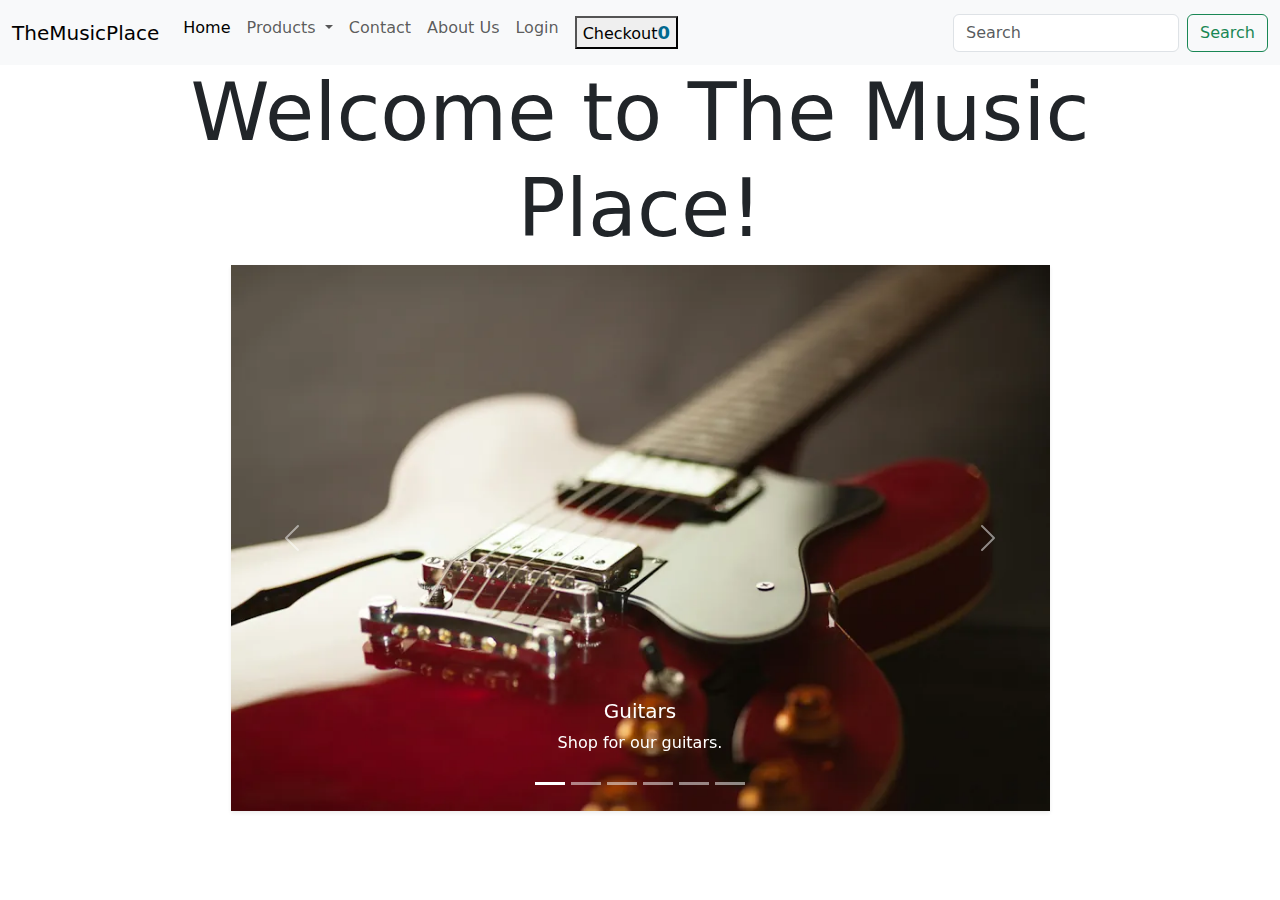
<file: index.html>
<!doctype html>
<html lang="en">
  <head>
    <meta charset="utf-8">
    <meta name="viewport" content="width=device-width, initial-scale=1">
    <title>TheMusicPlace - Music Retailer</title>
    <meta name="description" content="TheMusicPlace is an online music retailer dedicated to selling musical instruments and equipment to music enthusiasts.">
    <meta name="keywords" content="music retailer, musical instruments, music equipment">
    <link href="https://cdn.jsdelivr.net/npm/bootstrap@5.3.3/dist/css/bootstrap.min.css" rel="stylesheet" integrity="sha384-QWTKZyjpPEjISv5WaRU9OFeRpok6YctnYmDr5pNlyT2bRjXh0JMhjY6hW+ALEwIH" crossorigin="anonymous">
    <link href="scss/custom.css" rel="stylesheet">
  </head>
  <body>

    <nav class="navbar navbar-expand-lg bg-body-tertiary">
      <div class="container-fluid">
        <a class="navbar-brand display-6" href="index.html">TheMusicPlace</a>
        <button class="navbar-toggler" type="button" data-bs-toggle="collapse" data-bs-target="#navbarNavDropdown" aria-controls="navbarNavDropdown" aria-expanded="false" aria-label="Toggle navigation">
          <span class="navbar-toggler-icon"></span>
        </button>
        <div class="collapse navbar-collapse" id="navbarNavDropdown">
          <ul class="navbar-nav">
            <li class="nav-item">
              <a class="nav-link active" aria-current="page" href="index.html">Home</a>
            </li>
            <li class="nav-item dropdown">
              <a class="nav-link dropdown-toggle" href="" role="button" data-bs-toggle="dropdown" aria-expanded="false">
                Products
              </a>
              <ul class="dropdown-menu">
                <li><a class="dropdown-item" href="products/guitars.html">Guitars</a></li>
                <li><a class="dropdown-item" href="products/basses.html">Basses</a></li>
                <li><a class="dropdown-item" href="products/effect-pedals.html">Effect Pedals</a></li>
                <li><a class="dropdown-item" href="products/percussion.html">Percussion</a></li>
                <li><a class="dropdown-item" href="products/microphones.html">Microphones</a></li>
                <li><a class="dropdown-item" href="products/audio-interfaces.html">Audio Interfaces</a></li>
              </ul>
            </li>
            <li class="nav-item">
              <a class="nav-link" href="contact.html">Contact</a>
            </li>
            <li class="nav-item"> 
              <a class="nav-link" href="about.html">About Us</a>
            </li>
            <li class="nav-item">
              <a id="login-logout" class="nav-link" href="login.html">Login</a>
            </li>
            <li class="nav-item">
              <a id="user-details" class="nav-link" href="user-details.html">User Details</a>
            </li>
            <li class="nav-item">
              <a class="nav-link" href="checkout.html">
                <button type="button">Checkout<span id="checkout"></span></button>
              </a>
            </li>
          </ul>
        </div>
        <form class="d-flex" role="search">
          <input class="form-control me-2" type="search" placeholder="Search" aria-label="Search">
          <button class="btn btn-outline-success" type="submit">Search</button>
        </form>
      </div>
    </nav>

    <main class="container mx-auto">

      <h1 class="display-1 text-center">Welcome to The Music Place!</h1>

      <div class="container text-center">
        <div class="row">
          <div class="col">
            <div id="carouselCaptions" class="carousel slide shadow-sm w-75 mx-auto">
              <div class="carousel-indicators">
                <button type="button" data-bs-target="#carouselCaptions" data-bs-slide-to="0" class="active" aria-current="true" aria-label="Slide 1"></button>
                <button type="button" data-bs-target="#carouselCaptions" data-bs-slide-to="1" aria-label="Slide 2"></button>
                <button type="button" data-bs-target="#carouselCaptions" data-bs-slide-to="2" aria-label="Slide 3"></button>
                <button type="button" data-bs-target="#carouselCaptions" data-bs-slide-to="3" aria-label="Slide 4"></button>
                <button type="button" data-bs-target="#carouselCaptions" data-bs-slide-to="4" aria-label="Slide 5"></button>
                <button type="button" data-bs-target="#carouselCaptions" data-bs-slide-to="5" aria-label="Slide 6"></button>
              </div>
              <div class="carousel-inner">
                <a href="products/guitars.html">
                  <div class="carousel-item active">
                    <img src="images/products/guitars.webp" class="d-block w-100" alt="Electric Guitar">
                    <div class="carousel-caption d-none d-md-block">
                      <h5>Guitars</h5>
                      <p>Shop for our guitars.</p>
                    </div>
                  </div>
                </a>
                <a href="products/basses.html">
                  <div class="carousel-item">
                    <img src="images/products/basses.webp" class="d-block w-100" alt="Electric Bass Guitar">
                    <div class="carousel-caption d-none d-md-block">
                      <h5>Basses</h5>
                      <p>Shop for our productPage.</p>
                    </div>
                  </div>
                </a>
                <a href="products/effect-pedals.html">
                  <div class="carousel-item">
                    <img src="images/products/effect-pedals.webp" class="d-block w-100" alt="Effect Pedals">
                    <div class="carousel-caption d-none d-md-block">
                      <h5>Effect Pedals</h5>
                      <p>Shop for our effect pedals.</p>
                    </div>
                  </div>
                </a>
                <a href="products/percussion.html">
                  <div class="carousel-item">
                    <img src="images/products/percussion.webp" class="d-block w-100" alt="Drum Kit">
                    <div class="carousel-caption d-none d-md-block">
                      <h5>Percussion</h5>
                      <p>Shop for our percussion.</p>
                    </div>
                  </div>
                </a>
                <a href="products/microphones.html">
                  <div class="carousel-item">
                    <img src="images/products/microphones.webp" class="d-block w-100" alt="Microphone">
                    <div class="carousel-caption d-none d-md-block">
                      <h5>Microphones</h5>
                      <p>Shop for our microphones.</p>
                    </div>
                  </div>
                </a>
                <a href="products/audio-interfaces.html">
                  <div class="carousel-item">
                    <img src="images/products/audio-interfaces.webp" class="d-block w-100" alt="Audio Interfaces">
                    <div class="carousel-caption d-none d-md-block">
                      <h5>Audio Interfaces</h5>
                      <p>Shop for our audio interfaces.</p>
                    </div>
                  </div>
                </a>
              </div>
              <button class="carousel-control-prev" type="button" data-bs-target="#carouselCaptions" data-bs-slide="prev">
                <span class="carousel-control-prev-icon" aria-hidden="true"></span>
                <span class="visually-hidden">Previous</span>
              </button>
              <button class="carousel-control-next" type="button" data-bs-target="#carouselCaptions" data-bs-slide="next">
                <span class="carousel-control-next-icon" aria-hidden="true"></span>
                <span class="visually-hidden">Next</span>
              </button>
            </div>
          </div>
        </div>
      </div>

    </main>

    <script src="js/custom.js"></script>
    <script src="https://cdn.jsdelivr.net/npm/bootstrap@5.3.3/dist/js/bootstrap.bundle.min.js" integrity="sha384-YvpcrYf0tY3lHB60NNkmXc5s9fDVZLESaAA55NDzOxhy9GkcIdslK1eN7N6jIeHz" crossorigin="anonymous"></script>
  </body>
</html>
</file>
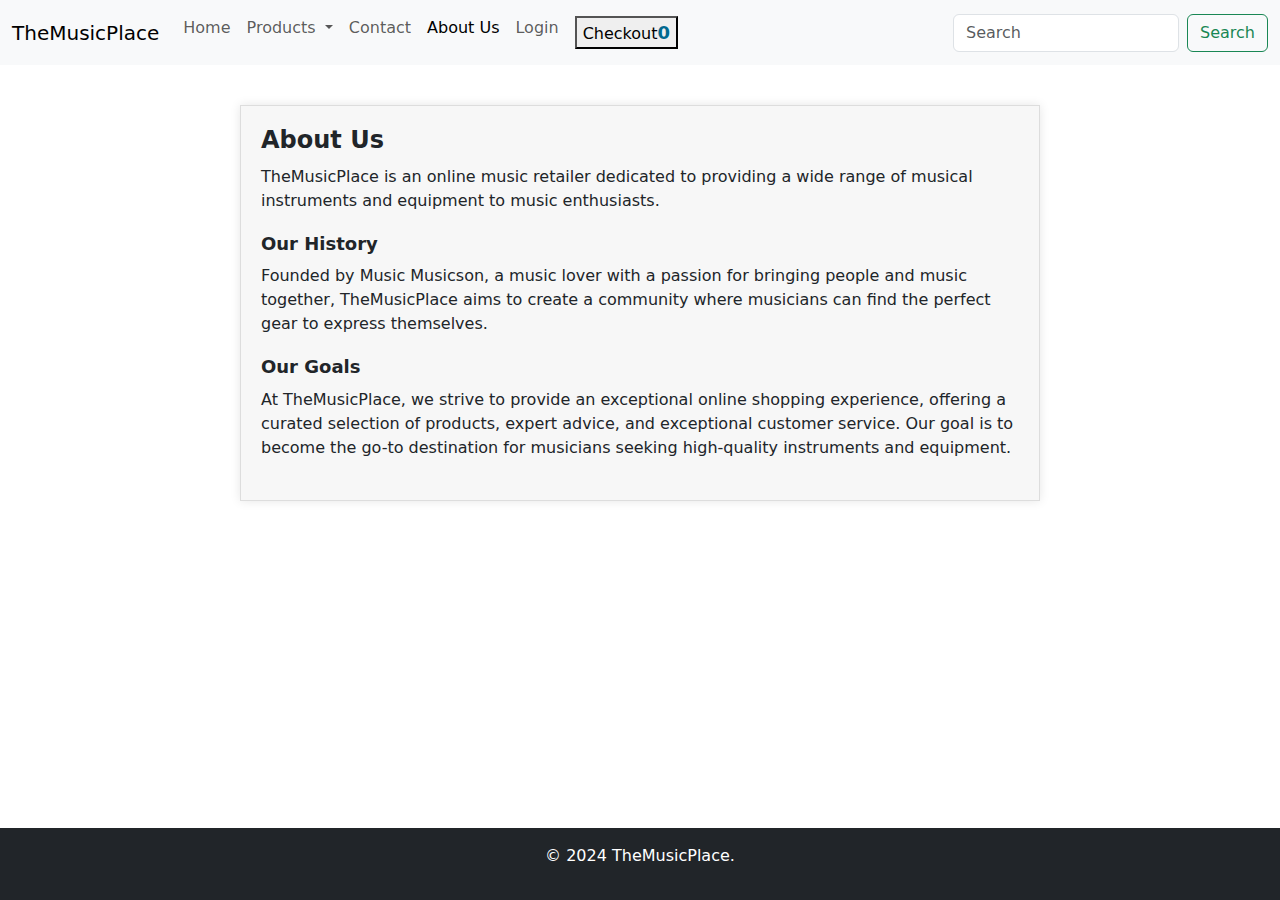
<file: about.html>
<!doctype html>
<html lang="en">
  <head>
    <meta charset="utf-8">
    <meta name="viewport" content="width=device-width, initial-scale=1">
    <title>TheMusicPlace - About Us</title>
    <meta name="description" content="TheMusicPlace is an online music retailer dedicated to selling musical instruments and equipment to music enthusiasts.">
    <meta name="keywords" content="music retailer, musical instruments, music equipment">
    <link href="https://cdn.jsdelivr.net/npm/bootstrap@5.3.3/dist/css/bootstrap.min.css" rel="stylesheet" integrity="sha384-QWTKZyjpPEjISv5WaRU9OFeRpok6YctnYmDr5pNlyT2bRjXh0JMhjY6hW+ALEwIH" crossorigin="anonymous">
    <link rel="stylesheet" href="scss/custom.css">
  </head>
  
  <body>
    <nav class="navbar navbar-expand-lg bg-body-tertiary">
      <div class="container-fluid">
        <a class="navbar-brand" href="index.html">TheMusicPlace</a>
        <button class="navbar-toggler" type="button" data-bs-toggle="collapse" data-bs-target="#navbarNavDropdown" aria-controls="navbarNavDropdown" aria-expanded="false" aria-label="Toggle navigation">
          <span class="navbar-toggler-icon"></span>
        </button>
        <div class="collapse navbar-collapse" id="navbarNavDropdown">
          <ul class="navbar-nav">
            <li class="nav-item">
              <a class="nav-link" href="index.html">Home</a>
            </li>
            <li class="nav-item dropdown">
              <a class="nav-link dropdown-toggle" href="" role="button" data-bs-toggle="dropdown" aria-expanded="false">
                Products
              </a>
              <ul class="dropdown-menu">
                <li><a class="dropdown-item" href="products/guitars.html">Guitars</a></li>
                <li><a class="dropdown-item" href="products/basses.html">Basses</a></li>
                <li><a class="dropdown-item" href="products/effect-pedals.html">Effect Pedals</a></li>
                <li><a class="dropdown-item" href="products/percussion.html">Percussion</a></li>
                <li><a class="dropdown-item" href="products/microphones.html">Microphones</a></li>
                <li><a class="dropdown-item" href="products/audio-interfaces.html">Audio Interfaces</a></li>
              </ul>
            </li>
            <li class="nav-item">
              <a class="nav-link" href="contact.html">Contact</a>
            </li>
            <li class="nav-item"> 
              <a class="nav-link active" aria-current="page" href="about.html">About Us</a>
            </li>
            <li class="nav-item">
              <a id="login-logout" class="nav-link" href="login.html">Login</a>
            </li>
            <li class="nav-item">
              <a id="user-details" class="nav-link" href="user-details.html">User Details</a>
            </li>
            <li class="nav-item">
              <a class="nav-link" href="checkout.html">
                <button type="button">Checkout<span id="checkout"></span></button>
              </a>
            </li>
          </ul>
        </div>
        <form class="d-flex" role="search">
          <input class="form-control me-2" type="search" placeholder="Search" aria-label="Search">
          <button class="btn btn-outline-success" type="submit">Search</button>
        </form>
      </div>
    </nav>

    <main class="container">
      <section id="about">
        <h2>About Us</h2>
        <p>TheMusicPlace is an online music retailer dedicated to providing a wide range of musical instruments and equipment to music enthusiasts.</p>

        <h3>Our History</h3>
        <p>Founded by Music Musicson, a music lover with a passion for bringing people and music together, TheMusicPlace aims to create a community where musicians can find the perfect gear to express themselves.</p>

        <h3>Our Goals</h3>
        <p>At TheMusicPlace, we strive to provide an exceptional online shopping experience, offering a curated selection of products, expert advice, and exceptional customer service. Our goal is to become the go-to destination for musicians seeking high-quality instruments and equipment.</p>
      </section>
    </main>

    <footer class="bg-dark text-white py-3 text-center">
      <p>&copy; 2024 TheMusicPlace.</p>
    </footer>

    <script src="js/custom.js"></script>
    <script src="https://cdn.jsdelivr.net/npm/bootstrap@5.3.3/dist/js/bootstrap.bundle.min.js" integrity="sha384-YvpcrYf0tY3lHB60NNkmXc5s9fDVZLESaAA55NDzOxhy9GkcIdslK1eN7N6jIeHz" crossorigin="anonymous"></script>
  </body>
</html>
</file>
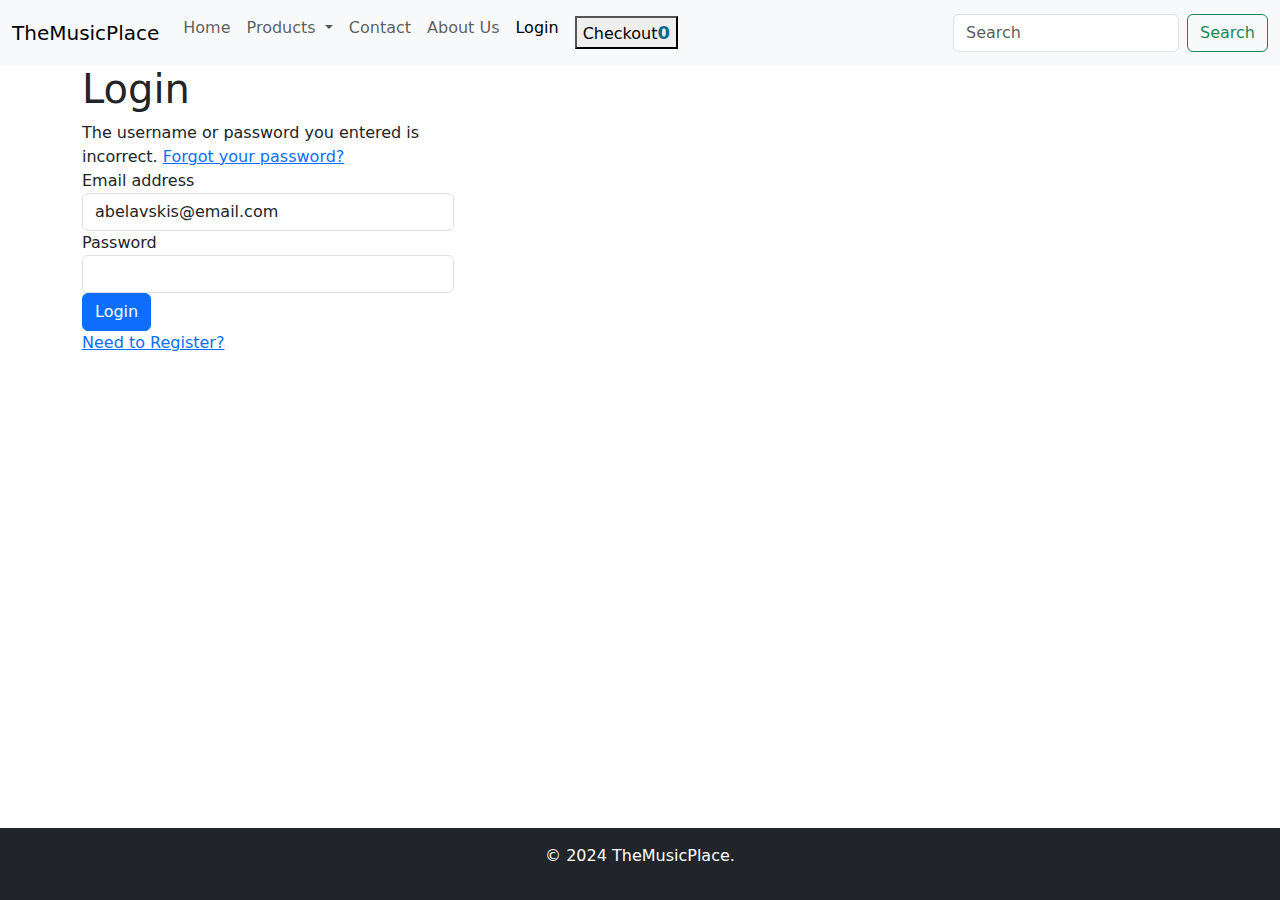
<file: checkout.html>
<!doctype html>
<html lang="en">
  <head>
    <meta charset="utf-8">
    <meta name="viewport" content="width=device-width, initial-scale=1">
    <title>TheMusicPlace - Checkout</title>
    <meta name="description" content="TheMusicPlace is an online music retailer dedicated to selling musical instruments and equipment to music enthusiasts.">
    <meta name="keywords" content="music retailer, musical instruments, music equipment">
    <link href="https://cdn.jsdelivr.net/npm/bootstrap@5.3.3/dist/css/bootstrap.min.css" rel="stylesheet" integrity="sha384-QWTKZyjpPEjISv5WaRU9OFeRpok6YctnYmDr5pNlyT2bRjXh0JMhjY6hW+ALEwIH" crossorigin="anonymous">
    <link rel="stylesheet" href="scss/custom.css">
  </head>
  <body>
    <nav class="navbar navbar-expand-lg bg-body-tertiary">
      <div class="container-fluid">
        <a class="navbar-brand" href="index.html">TheMusicPlace</a>
        <button class="navbar-toggler" type="button" data-bs-toggle="collapse" data-bs-target="#navbarNavDropdown" aria-controls="navbarNavDropdown" aria-expanded="false" aria-label="Toggle navigation">
          <span class="navbar-toggler-icon"></span>
        </button>
        <div class="collapse navbar-collapse" id="navbarNavDropdown">
          <ul class="navbar-nav">
            <li class="nav-item">
              <a class="nav-link" href="index.html">Home</a>
            </li>
            <li class="nav-item dropdown">
              <a class="nav-link active dropdown-toggle" aria-current="page" href="" role="button" data-bs-toggle="dropdown" aria-expanded="false">
                Products
              </a>
              <ul class="dropdown-menu">
                <li><a class="dropdown-item" href="products/guitars.html">Guitars</a></li>
                <li><a class="dropdown-item" href="products/basses.html">Basses</a></li>
                <li><a class="dropdown-item" href="products/effect-pedals.html">Effect Pedals</a></li>
                <li><a class="dropdown-item" href="products/percussion.html">Percussion</a></li>
                <li><a class="dropdown-item" href="products/microphones.html">Microphones</a></li>
                <li><a class="dropdown-item" href="products/audio-interfaces.html">Audio Interfaces</a></li>
              </ul>
            </li>
            <li class="nav-item">
              <a class="nav-link" href="contact.html">Contact</a>
            </li>
            <li class="nav-item">
              <a class="nav-link" href="about.html">About Us</a>
            </li>
            <li class="nav-item">
              <a id="login-logout" class="nav-link" href="login.html">Login</a>
            </li>
            <li class="nav-item">
              <a id="user-details" class="nav-link" href="user-details.html">User Details</a>
            </li>
            <li class="nav-item">
              <a class="nav-link" href="checkout.html">
                <button type="button">Checkout<span id="checkout"></span></button>
              </a>
            </li>
          </ul>
        </div>
        <form class="d-flex" role="search">
          <input class="form-control me-2" type="search" placeholder="Search" aria-label="Search">
          <button class="btn btn-outline-success" type="submit">Search</button>
        </form>
      </div>
    </nav>

    <main class="container">
      <h1>Checkout</h1>
      <div>

        <div id="cart-items"></div>
        <div id="cart-total"></div>

        <div>
          <form name="checkout" id="user-checkout" action="" method="get">
            <fieldset>
              <legend>Delivery Details</legend>

              <label for="getFirstName">First Name</label>
              <input type="text" id="getFirstName" name="firstname" value="firstname" required>

              <label for="getLastName">Last Name</label>
              <input type="text" id="getLastName" name="lastname" value="surname" required>

              <label for="getAddress1">Address Line 1</label>
              <input type="text" id="getAddress1" name="address2" value="address 1" required>

              <label for="getAddress2">Address Line 2</label>
              <input type="text" id="getAddress2" name="address2"  value="address 2"  required>

              <label for="getAddress3">Address Line 3</label>
              <input type="text" id="getAddress3" name="address3"  value="address 3"  required>

              <fieldset>
                <legend>Payment Details</legend>

                <label for="cardName">Cardholder Name</label>
                <input type="text" id="cardName" name="cardName" value="MR FIRSTNAME SURNAME" required>

                <label for="cardNumber">Card Number</label>
                <input type="text" id="cardNumber" name="cardNumber" value="1234 5678 9102 3456" required>

                <label for="cardCvv">CVV Number</label>
                <input type="password" id="cardCvv" name="cardCvv" value="" required>
              </fieldset>
              <div id="payment-success" role="alert">
                Thank you for your purchase. You will receive delivery details via email. Please return to our <a href="index.html">Shopping Page</a>.
              </div>
              <div id="payment-failure" role="alert">
                There seems to be a problem with the card details you entered, or your cart is empty.
              </div>
              <div>
                <input type='submit' class="btn btn-primary" id="buy-now" name="buy-now" value="Buy Now">
              </div>
            </fieldset>
          </form>
        </div>
      </div>
    </main>

    <footer class="bg-dark text-white py-3 text-center">
      <p>&copy; 2024 TheMusicPlace.</p>
    </footer>

    <script src="js/custom.js"></script>
    <script type="module" src="js/checkout.js"></script>
    <script src="https://cdn.jsdelivr.net/npm/bootstrap@5.3.3/dist/js/bootstrap.bundle.min.js" integrity="sha384-YvpcrYf0tY3lHB60NNkmXc5s9fDVZLESaAA55NDzOxhy9GkcIdslK1eN7N6jIeHz" crossorigin="anonymous"></script>
  </body>
</html>
</file>
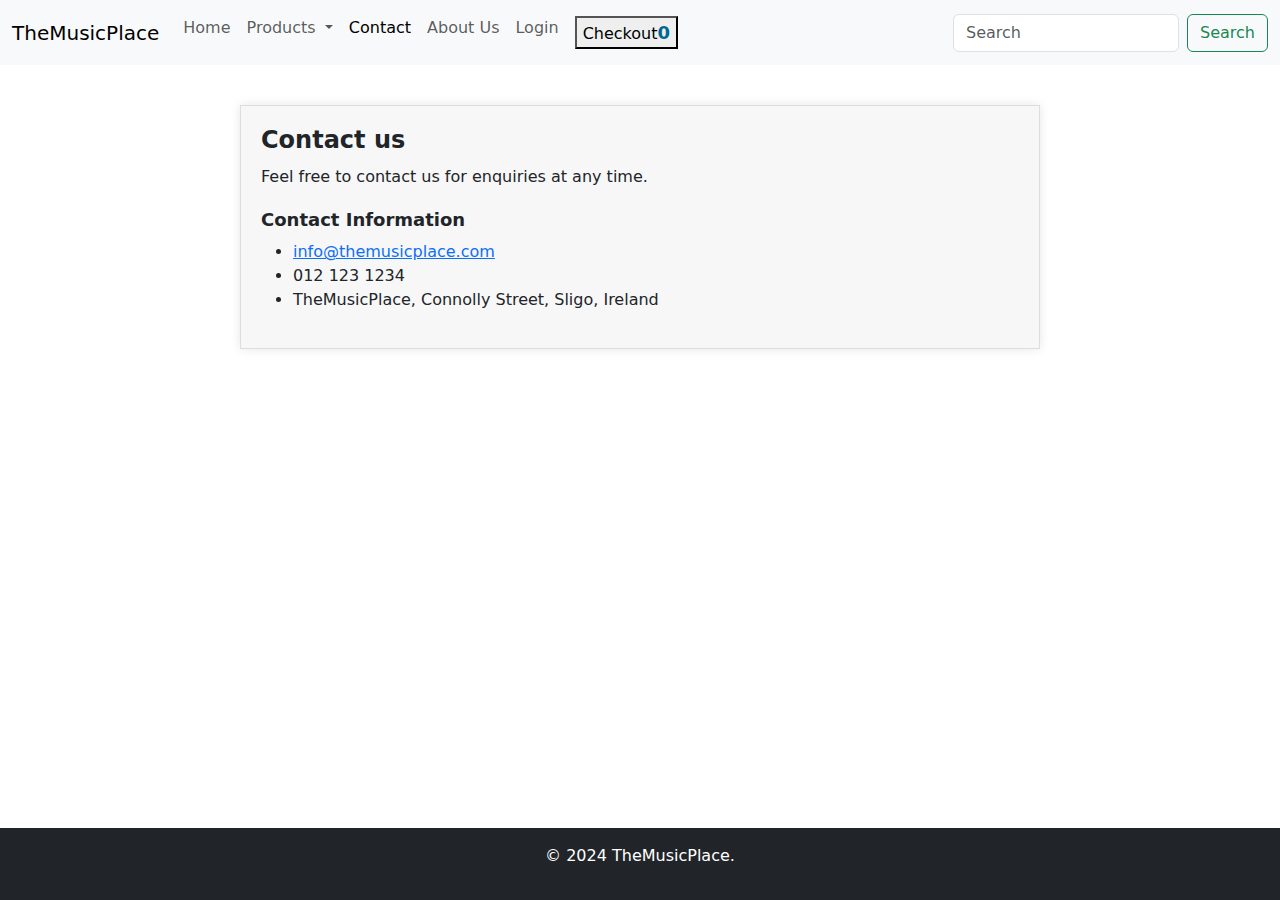
<file: contact.html>
<!doctype html>
<html lang="en">
  <head>
    <meta charset="utf-8">
    <meta name="viewport" content="width=device-width, initial-scale=1">
    <title>TheMusicPlace - Contact Us</title>
    <meta name="description" content="TheMusicPlace is an online music retailer dedicated to selling musical instruments and equipment to music enthusiasts.">
    <meta name="keywords" content="music retailer, musical instruments, music equipment">
    <link href="https://cdn.jsdelivr.net/npm/bootstrap@5.3.3/dist/css/bootstrap.min.css" rel="stylesheet" integrity="sha384-QWTKZyjpPEjISv5WaRU9OFeRpok6YctnYmDr5pNlyT2bRjXh0JMhjY6hW+ALEwIH" crossorigin="anonymous">
    <link rel="stylesheet" href="scss/custom.css">
  </head>
  
  <body>
    <nav class="navbar navbar-expand-lg bg-body-tertiary">
      <div class="container-fluid">
        <a class="navbar-brand" href="index.html">TheMusicPlace</a>
        <button class="navbar-toggler" type="button" data-bs-toggle="collapse" data-bs-target="#navbarNavDropdown" aria-controls="navbarNavDropdown" aria-expanded="false" aria-label="Toggle navigation">
          <span class="navbar-toggler-icon"></span>
        </button>
        <div class="collapse navbar-collapse" id="navbarNavDropdown">
          <ul class="navbar-nav">
            <li class="nav-item">
              <a class="nav-link" href="index.html">Home</a>
            </li>
            <li class="nav-item dropdown">
              <a class="nav-link dropdown-toggle" href="" role="button" data-bs-toggle="dropdown" aria-expanded="false">
                Products
              </a>
              <ul class="dropdown-menu">
                <li><a class="dropdown-item" href="products/guitars.html">Guitars</a></li>
                <li><a class="dropdown-item" href="products/basses.html">Basses</a></li>
                <li><a class="dropdown-item" href="products/effect-pedals.html">Effect Pedals</a></li>
                <li><a class="dropdown-item" href="products/percussion.html">Percussion</a></li>
                <li><a class="dropdown-item" href="products/microphones.html">Microphones</a></li>
                <li><a class="dropdown-item" href="products/audio-interfaces.html">Audio Interfaces</a></li>
              </ul>
            </li>
            <li class="nav-item">
              <a class="nav-link active" aria-current="page" href="contact.html">Contact</a>
            </li>
            <li class="nav-item"> 
              <a class="nav-link" href="about.html">About Us</a>
            </li>
            <li class="nav-item">
              <a id="login-logout" class="nav-link" href="login.html">Login</a>
            </li>
            <li class="nav-item">
              <a id="user-details" class="nav-link" href="user-details.html">User Details</a>
            </li>
            <li class="nav-item">
              <a class="nav-link" href="checkout.html">
                <button type="button">Checkout<span id="checkout"></span></button>
              </a>
            </li>
          </ul>
        </div>
        <form class="d-flex" role="search">
          <input class="form-control me-2" type="search" placeholder="Search" aria-label="Search">
          <button class="btn btn-outline-success" type="submit">Search</button>
        </form>
      </div>
    </nav>

    <main class="container">
      <section id="about">
        <h2>Contact us</h2>
        <p>Feel free to contact us for enquiries at any time.</p>
        <div>
          <h3>Contact Information</h3>
          <ul>
            <li><a href="mailto:contact@themusicplace.com">info@themusicplace.com</a></li>
            <li>012 123 1234</li>
            <li>TheMusicPlace, Connolly Street, Sligo, Ireland</li>
          </ul>
        </div>
      </section>
    </main>

    <footer class="bg-dark text-white py-3 text-center">
      <p>&copy; 2024 TheMusicPlace.</p>
    </footer>

    <script src="js/custom.js"></script>
    <script src="https://cdn.jsdelivr.net/npm/bootstrap@5.3.3/dist/js/bootstrap.bundle.min.js" integrity="sha384-YvpcrYf0tY3lHB60NNkmXc5s9fDVZLESaAA55NDzOxhy9GkcIdslK1eN7N6jIeHz" crossorigin="anonymous"></script>
  </body>
</html>
</file>
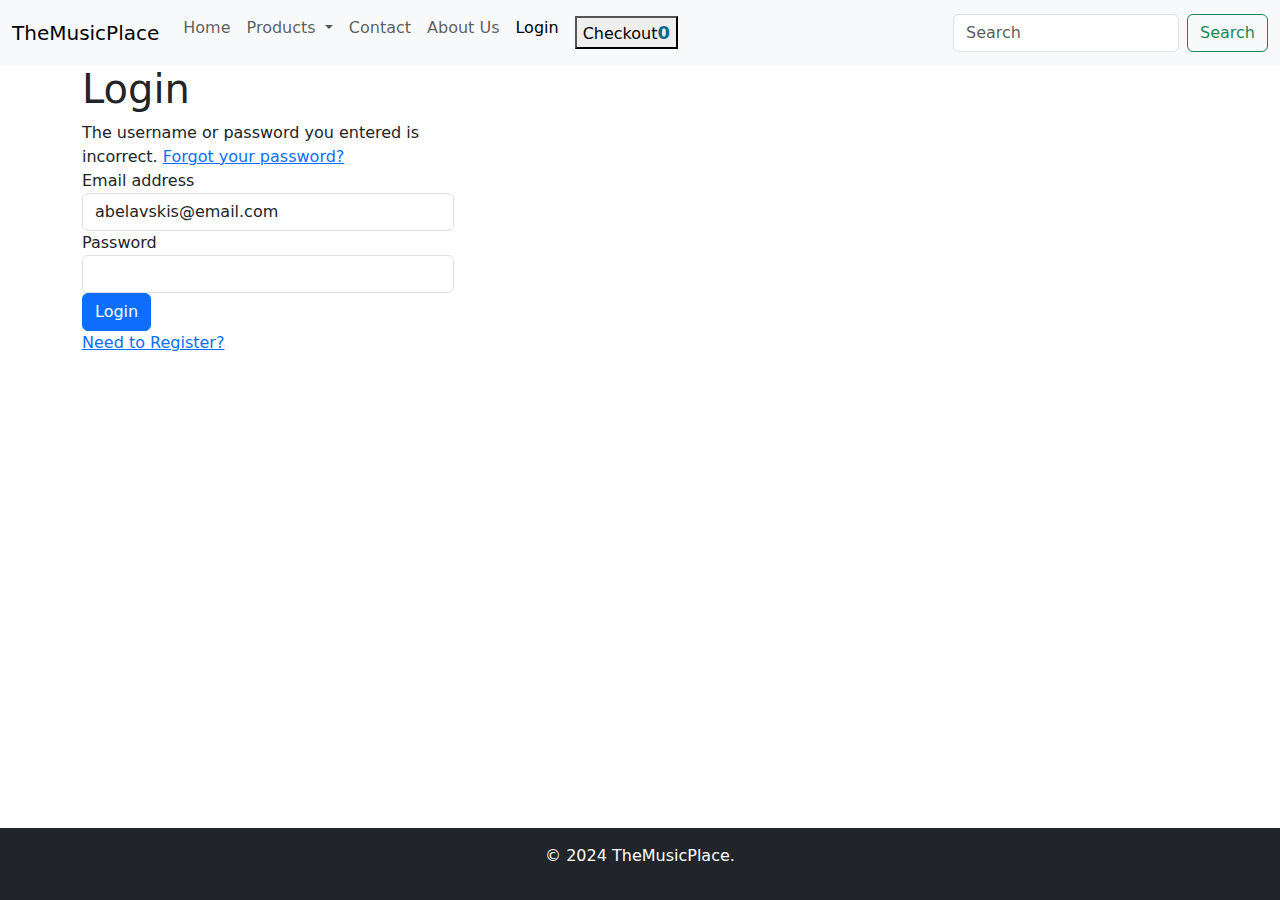
<file: login.html>
<!doctype html>
<html lang="en">
  <head>
    <meta charset="utf-8">
    <meta name="viewport" content="width=device-width, initial-scale=1">
    <title>TheMusicPlace - Login</title>
    <meta name="description" content="TheMusicPlace is an online music retailer dedicated to selling musical instruments and equipment to music enthusiasts.">
    <meta name="keywords" content="music retailer, musical instruments, music equipment">
    <link href="https://cdn.jsdelivr.net/npm/bootstrap@5.3.3/dist/css/bootstrap.min.css" rel="stylesheet" integrity="sha384-QWTKZyjpPEjISv5WaRU9OFeRpok6YctnYmDr5pNlyT2bRjXh0JMhjY6hW+ALEwIH" crossorigin="anonymous">
    <link rel="stylesheet" href="scss/custom.css">
  </head>
  <body>

    <nav class="navbar navbar-expand-lg bg-body-tertiary">
      <div class="container-fluid">
        <a class="navbar-brand display-6" href="index.html">TheMusicPlace</a>
        <button class="navbar-toggler" type="button" data-bs-toggle="collapse" data-bs-target="#navbarNavDropdown" aria-controls="navbarNavDropdown" aria-expanded="false" aria-label="Toggle navigation">
          <span class="navbar-toggler-icon"></span>
        </button>
        <div class="collapse navbar-collapse" id="navbarNavDropdown">
          <ul class="navbar-nav">
            <li class="nav-item">
              <a class="nav-link" href="index.html">Home</a>
            </li>
            <li class="nav-item dropdown">
              <a class="nav-link dropdown-toggle" href="" role="button" data-bs-toggle="dropdown" aria-expanded="false">
                Products
              </a>
              <ul class="dropdown-menu">
                <li><a class="dropdown-item" href="products/guitars.html">Guitars</a></li>
                <li><a class="dropdown-item" href="products/basses.html">Basses</a></li>
                <li><a class="dropdown-item" href="products/effect-pedals.html">Effect Pedals</a></li>
                <li><a class="dropdown-item" href="products/percussion.html">Percussion</a></li>
                <li><a class="dropdown-item" href="products/microphones.html">Microphones</a></li>
                <li><a class="dropdown-item" href="products/audio-interfaces.html">Audio Interfaces</a></li>
              </ul>
            </li>
            <li class="nav-item">
              <a class="nav-link" href="contact.html">Contact</a>
            </li>
            <li class="nav-item">
              <a class="nav-link" href="about.html">About Us</a>
            </li>
            <li class="nav-item">
              <a id="login-logout" class="nav-link active" aria-current="page" href="login.html">Login</a>
            </li>
            <li class="nav-item">
              <a id="user-details" class="nav-link" href="user-details.html">User Details</a>
            </li>
            <li class="nav-item">
              <a class="nav-link" href="checkout.html">
                <button type="button">Checkout<span id="checkout"></span></button>
              </a>
            </li>
          </ul>
        </div>
        <form class="d-flex" role="search">
          <input class="form-control me-2" type="search" placeholder="Search" aria-label="Search">
          <button class="btn btn-outline-success" type="submit">Search</button>
        </form>
      </div>
    </nav>

    <main class="container">
      <h1>Login</h1>
      <div>
        <div class="col-sm col-md-4">
          <div role="alert" id="login-error">The username or password you entered is incorrect.
            <a href="">Forgot your password?</a>
          </div>
          <form name="login" id="user-login"  method="get">
            <div class="form-group">
              <label for="emailAddressID">Email address</label>
              <input type="email" class="form-control" id="emailAddressID" name="email" value="abelavskis@email.com" required>
            </div>
            <div >
              <label for="passwordID">Password</label>
              <input type="password" class="form-control" id="passwordID" name="password" value="" required>
            </div>
            <div>
              <input type='submit' class="btn btn-primary" value="Login">
            </div>
          </form>
          <p> <a href="#">Need to Register?</a></p>
        </div>
      </div>
    </main>

    <footer class="bg-dark text-white py-3 text-center">
      <p>&copy; 2024 TheMusicPlace.</p>
    </footer>

    <script src="js/custom.js"></script>
    <script src="js/login.js"></script>
    <script src="https://cdn.jsdelivr.net/npm/bootstrap@5.3.3/dist/js/bootstrap.bundle.min.js" integrity="sha384-YvpcrYf0tY3lHB60NNkmXc5s9fDVZLESaAA55NDzOxhy9GkcIdslK1eN7N6jIeHz" crossorigin="anonymous"></script>
  </body>
</html>
</file>
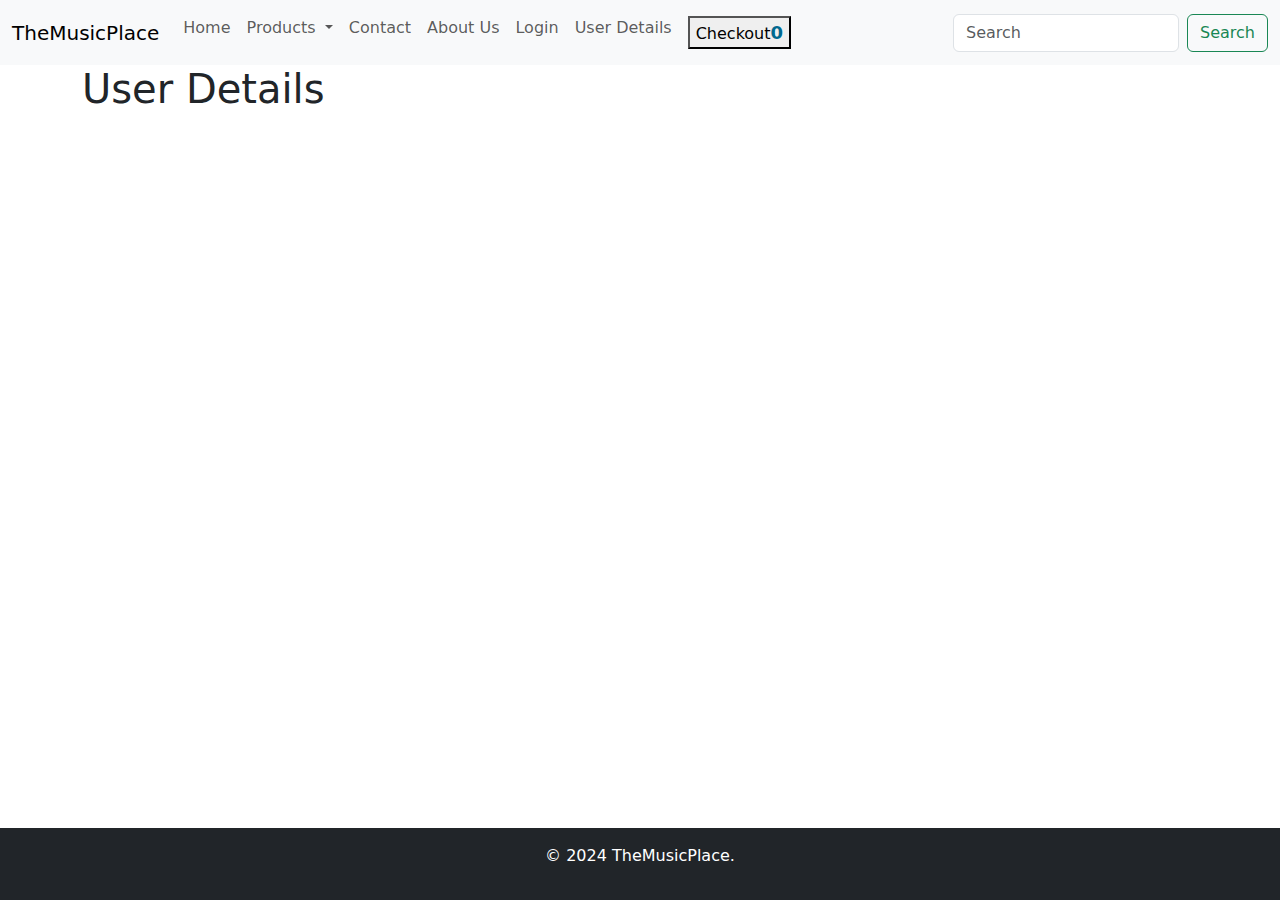
<file: user-details.html>
﻿<!doctype html>
<html lang="en">
<head>
    <meta charset="utf-8">
    <meta name="viewport" content="width=device-width, initial-scale=1">
    <title>TheMusicPlace - User Details</title>
    <meta name="description" content="TheMusicPlace is an online music retailer dedicated to selling musical instruments and equipment to music enthusiasts.">
    <meta name="keywords" content="music retailer, musical instruments, music equipment">
    <link href="https://cdn.jsdelivr.net/npm/bootstrap@5.3.3/dist/css/bootstrap.min.css" rel="stylesheet" integrity="sha384-QWTKZyjpPEjISv5WaRU9OFeRpok6YctnYmDr5pNlyT2bRjXh0JMhjY6hW+ALEwIH" crossorigin="anonymous">
    <link rel="stylesheet" href="scss/custom.css">
</head>

<body>
    <nav class="navbar navbar-expand-lg bg-body-tertiary">
        <div class="container-fluid">
            <a class="navbar-brand display-6" href="index.html">TheMusicPlace</a>
            <button class="navbar-toggler" type="button" data-bs-toggle="collapse" data-bs-target="#navbarNavDropdown" aria-controls="navbarNavDropdown" aria-expanded="false" aria-label="Toggle navigation">
                <span class="navbar-toggler-icon"></span>
            </button>
            <div class="collapse navbar-collapse" id="navbarNavDropdown">
                <ul class="navbar-nav">
                    <li class="nav-item">
                        <a class="nav-link" href="index.html">Home</a>
                    </li>
                    <li class="nav-item dropdown">
                        <a class="nav-link dropdown-toggle" href="" role="button" data-bs-toggle="dropdown" aria-expanded="false">
                            Products
                        </a>
                        <ul class="dropdown-menu">
                            <li><a class="dropdown-item" href="products/guitars.html">Guitars</a></li>
                            <li><a class="dropdown-item" href="products/basses.html">Basses</a></li>
                            <li><a class="dropdown-item" href="products/effect-pedals.html">Effect Pedals</a></li>
                            <li><a class="dropdown-item" href="products/percussion.html">Percussion</a></li>
                            <li><a class="dropdown-item" href="products/microphones.html">Microphones</a></li>
                            <li><a class="dropdown-item" href="products/audio-interfaces.html">Audio Interfaces</a></li>
                        </ul>
                    </li>
                    <li class="nav-item">
                        <a class="nav-link" href="contact.html">Contact</a>
                    </li>
                    <li class="nav-item">
                        <a class="nav-link" href="about.html">About Us</a>
                    </li>
                    <li class="nav-item">
                        <a id="login-logout" class="nav-link" href="login.html">Login</a>
                    </li>
                    <li class="nav-item">
                        <a id="user-details active" aria-current="page" class="nav-link" href="user-details.html">User Details</a>
                    </li>
                    <li class="nav-item">
                        <a class="nav-link" href="checkout.html">
                            <button type="button">Checkout<span id="checkout"></span></button>
                        </a>
                    </li>
                </ul>
            </div>
            <form class="d-flex" role="search">
                <input class="form-control me-2" type="search" placeholder="Search" aria-label="Search">
                <button class="btn btn-outline-success" type="submit">Search</button>
            </form>
        </div>
    </nav>

    <main class="container">
        <h1>User Details</h1>
        <form id="user-details" name="user-details" action="" method="get">
            <div class="form-group">
                <label for="firstNameID">First name</label>
                <input type="text" class="form-control" id="firstNameID" name="firstname" required pattern="[a-zA-Z]+">
            </div>
            <div class="form-group">
                <label for="lastNameID">Last name</label>
                <input type="text" class="form-control" id="lastNameID" name="lastname" required pattern="[a-zA-Z]+">
            </div>
            <div class="form-group">
                <label for="dobID">Date of Birth</label>
                <input type="date" class="form-control" id="dobID" name="dob" required>
            </div>

            <label for="address1ID">Address 1</label>
            <input type="text" class="form-control" id="address1ID" name="address1" required>

            <label for="address2ID">Address 2</label>
            <input type="text" class="form-control" id="address2ID" name="address2" required>

            <label for="address3ID">Address 3</label>
            <input type="text" class="form-control" id="address3ID" name="address3" required>

            <input type='submit' value="Update My Details">
        </form>
    </main>

    <footer class="bg-dark text-white py-3 text-center">
      <p>&copy; 2024 TheMusicPlace.</p>
    </footer>

    <script src="js/custom.js"></script>
    <script src="js/user-details.js"></script>
    <script src="https://cdn.jsdelivr.net/npm/bootstrap@5.3.3/dist/js/bootstrap.bundle.min.js" integrity="sha384-YvpcrYf0tY3lHB60NNkmXc5s9fDVZLESaAA55NDzOxhy9GkcIdslK1eN7N6jIeHz" crossorigin="anonymous"></script>
</body>
</html>
</file>
<file: scss/custom.css>
@import "https://cdn.jsdelivr.net/npm/bootstrap@5.3.3/dist/css/bootstrap.min.css";
footer {
  position: fixed;
  bottom: 0;
  width: 100%;
}

#about {
  max-width: 800px;
  margin: 40px auto;
  padding: 20px;
  background-color: #f7f7f7;
  border: 1px solid #ddd;
  box-shadow: 0 0 10px rgba(0, 0, 0, 0.1);
}

#about h2 {
  font-size: 24px;
  font-weight: bold;
  margin-bottom: 10px;
}

#about p {
  font-size: 16px;
  line-height: 1.5;
  margin-bottom: 20px;
}

#about h3 {
  font-size: 18px;
  font-weight: bold;
  margin-bottom: 10px;
}

#products {
  margin: auto;
  width: 70%;
}

.card {
  display: flex;
  width: 16rem;
  margin: 1.5rem auto;
  padding: 0;
}

.card-img-top {
  width: 100%;
  height: 150px;
  object-fit: cover;
}

.placeholder-image {
  background-image: url("https://live.staticflickr.com/7306/9222436308_26da14434f_b.jpg");
  background-size: cover;
  background-position: center;
  width: 100%;
  height: 150px;
}

.card-body {
  padding: 1rem;
}

.card-title {
  font-size: 1.25rem;
  font-weight: bold;
}

.card-text {
  font-size: 1rem;
  color: #6c757d;
}

.card-footer {
  display: flex;
  flex-direction: column;
  flex-basis: 100px;
}

.card-price {
  flex: 1 1 auto;
  font-size: 1.25rem;
  font-weight: bold;
}

.card-stock {
  flex: 1 1 auto;
  font-size: 0.8rem;
  font-style: italic;
  color: lawngreen;
}

.card-button {
  flex: 1 1 auto;
  padding: 0.5rem 1rem;
  background-color: #007bff;
  color: #ffffff;
  border: none;
  border-radius: 0.25rem;
  cursor: pointer;
}

#checkout {
  font-size: 18px;
  color: #00698f;
  font-weight: bold;
}

.checkout-count {
  font-size: 18px;
  color: #00698f;
  font-weight: bold;
}

#payment-failure, #payment-success {
  display: none;
}

/*# sourceMappingURL=custom.css.map */
</file>
